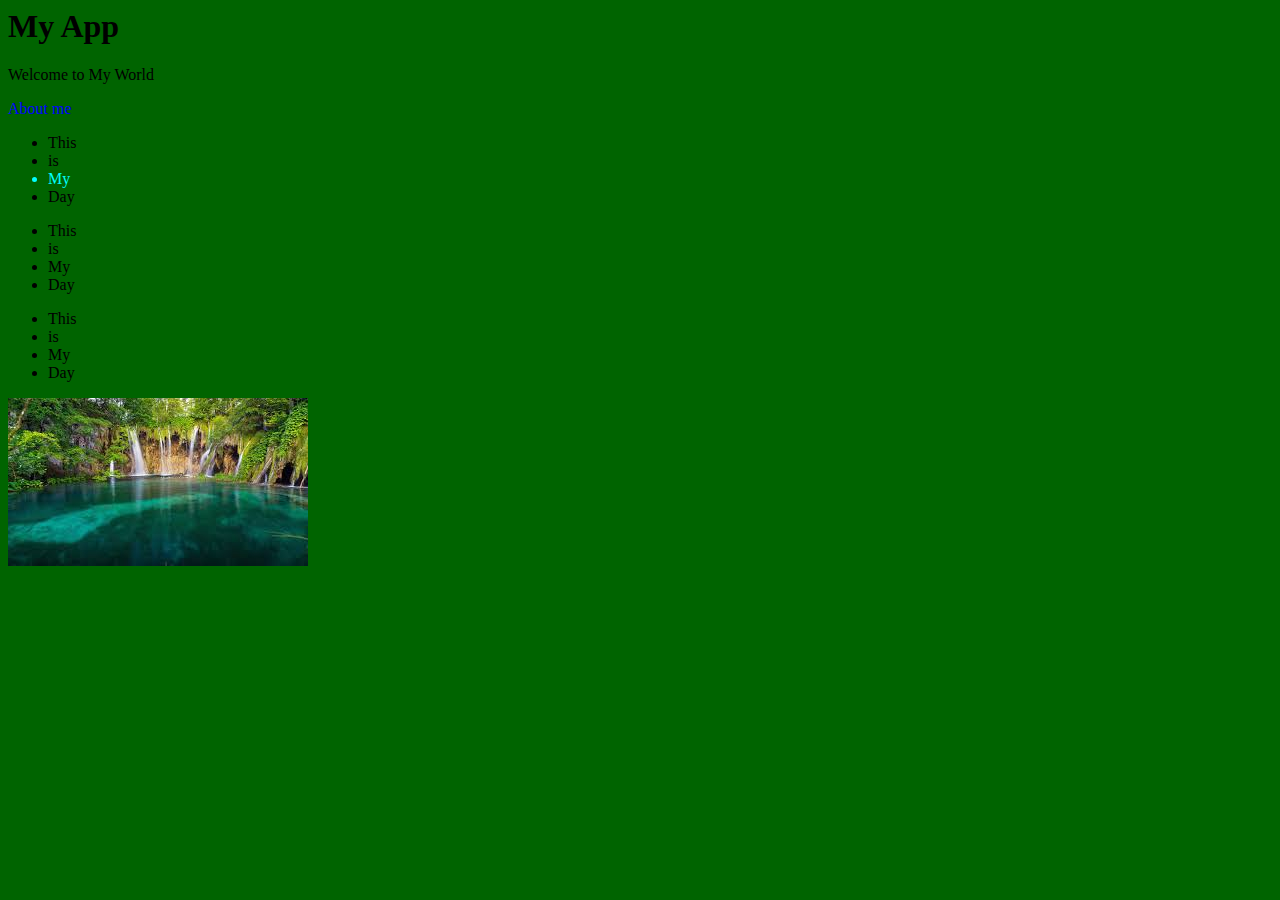
<file: html/index.html>
<html>
<head>
  <title>
    first sample
  </title>
    <link rel="stylesheet" href="../css/style.css" />
    <style>
       /*ul:first-of-type li:nth-child(3)*/
       #List li:nth-child(3){
            color: aqua;
        }
    </style>
</head>
<body>
    <div>
        <h1>My App</h1>
        <p>Welcome to My World</p>  


        <a href="html/aboutme.html" target="_blank" style="" >About me</a>

        <ul id="List">
            <li>This</li>
            <li>is</li>
            <li>My</li>
            <li>Day</li>

        </ul>
        <ul>
            <li>This</li>
            <li>is</li>
            <li>My</li>
            <li>Day</li>

        </ul>
        <ul>
            <li>This</li>
            <li>is</li>
            <li>My</li>
            <li>Day</li>

        </ul>


        <img src="../img/nature.jpg" alt="Nature"/>
    </div>
</body>
</html>
</file>
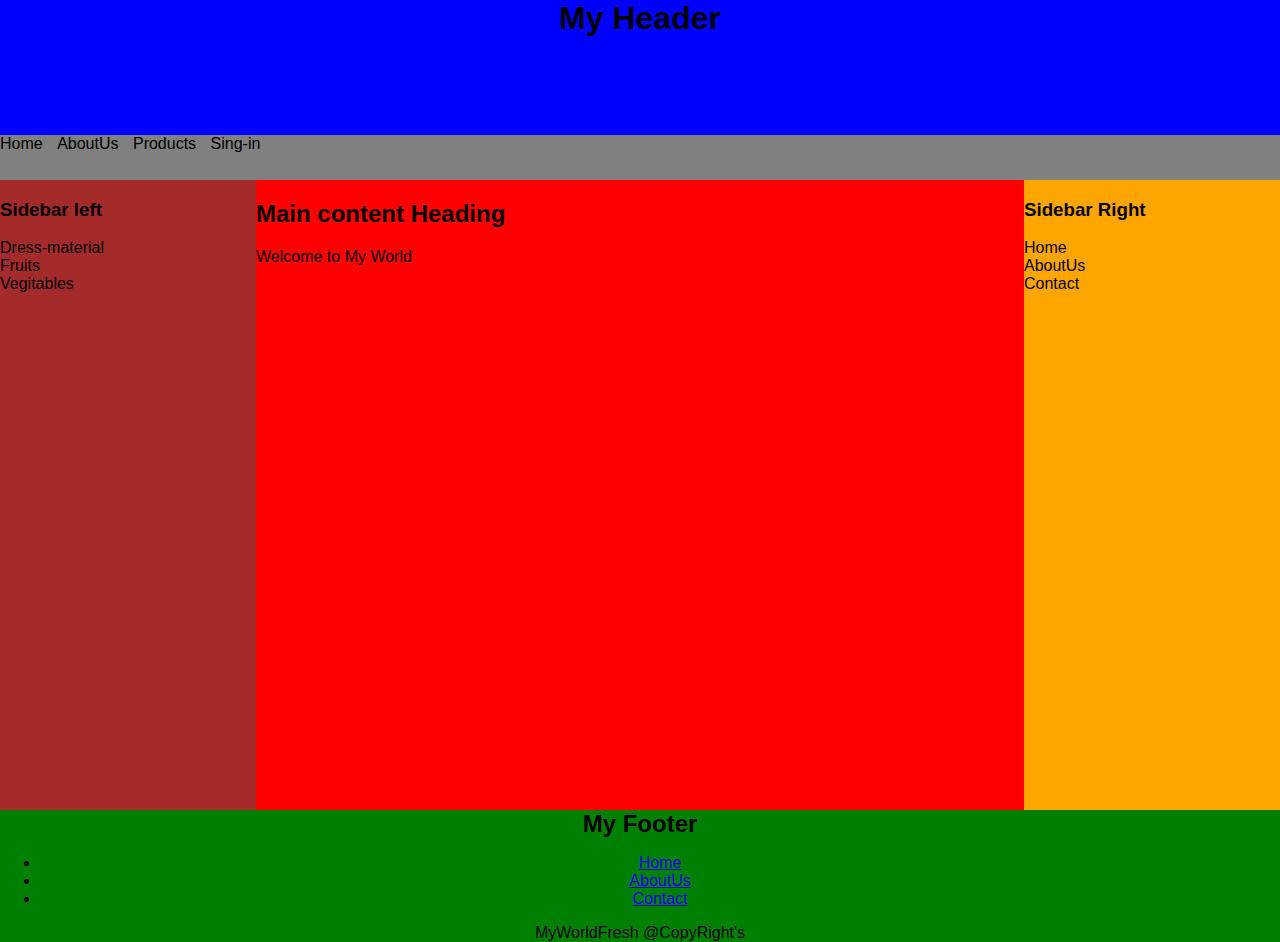
<file: ass3/ass3.html>
<html>
    <head>
      <title>
        My App
      </title>
     <meta charset="utf-8" />
     <meta name="viewport" content="width=device-width, initial-scale=1">
     <link rel="stylesheet" href="./ass3.css" />
    </head>
    <body>
        <header>
             <h1>My Header</h1>  
        </header>
        <nav>
            <ul>
                <li><a href="#">Home</a></li>
                <li><a href="#">AboutUs</a></li>
                <li><a href="#">Products</a></li>
                <li><a href="#">Sing-in</a></li>
            </ul>
        </nav>
         <div class="wrap">
            <aside class="leftSide">
                <h3>Sidebar left</h3>
                <ul>
                    <li><a href="#">Dress-material</a></li>
                    <li><a href="#">Fruits</a></li>
                    <li><a href="#">Vegitables</a></li>
                </ul>
            </aside>

            <main class="content">
                <h2> Main content Heading</h2>
                <p>Welcome to My World</p>  
            </main>
            <aside class="rightSide">
                <h3>Sidebar Right</h3>
                <ul>
                    <li><a href="#">Home</a></li>
                    <li><a href="#">AboutUs</a></li>
                    <li><a href="#">Contact</a></li>
                </ul>
            </aside>
        </div>
        <footer>

            <h2>My Footer</h2>
             <ul>
                <li><a href="#">Home</a></li>
                <li><a href="#">AboutUs</a></li>
                <li><a href="#">Contact</a></li>
            </ul>
            MyWorldFresh @CopyRight's
        </footer> 
         <footer>

    </body>
</html>
</file>
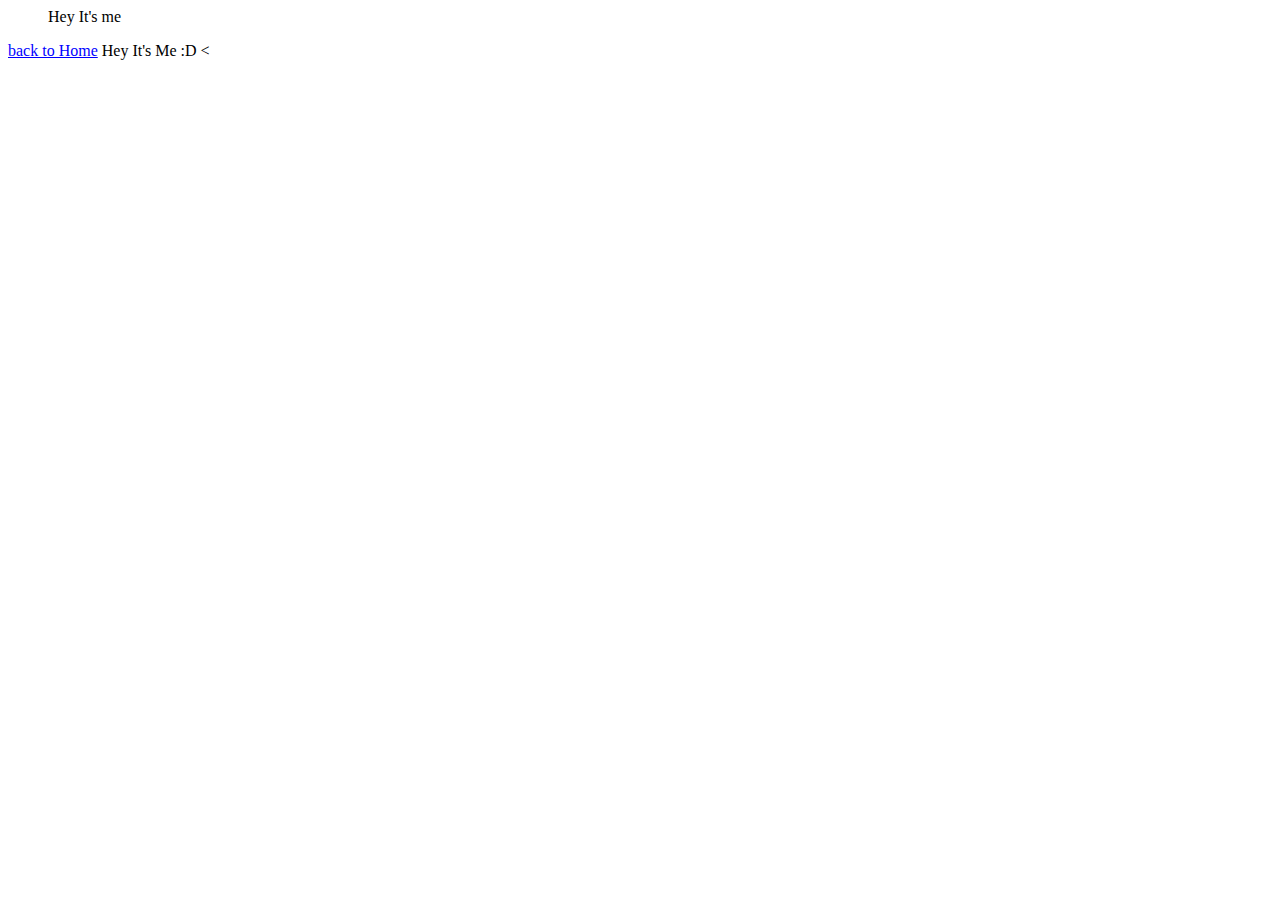
<file: html/Aboutme.html>
<html>
<head>
  <title>
    About Me
  </title>
</head>
<body>
<blockquote><p>Hey It's me </p></blockquote>  
    
    <a href="../html/index.html" target="_self" style="color: blue; text-decoration:underline">back to Home</a>
</body>
</html>

Hey It's Me :D

<
</file>
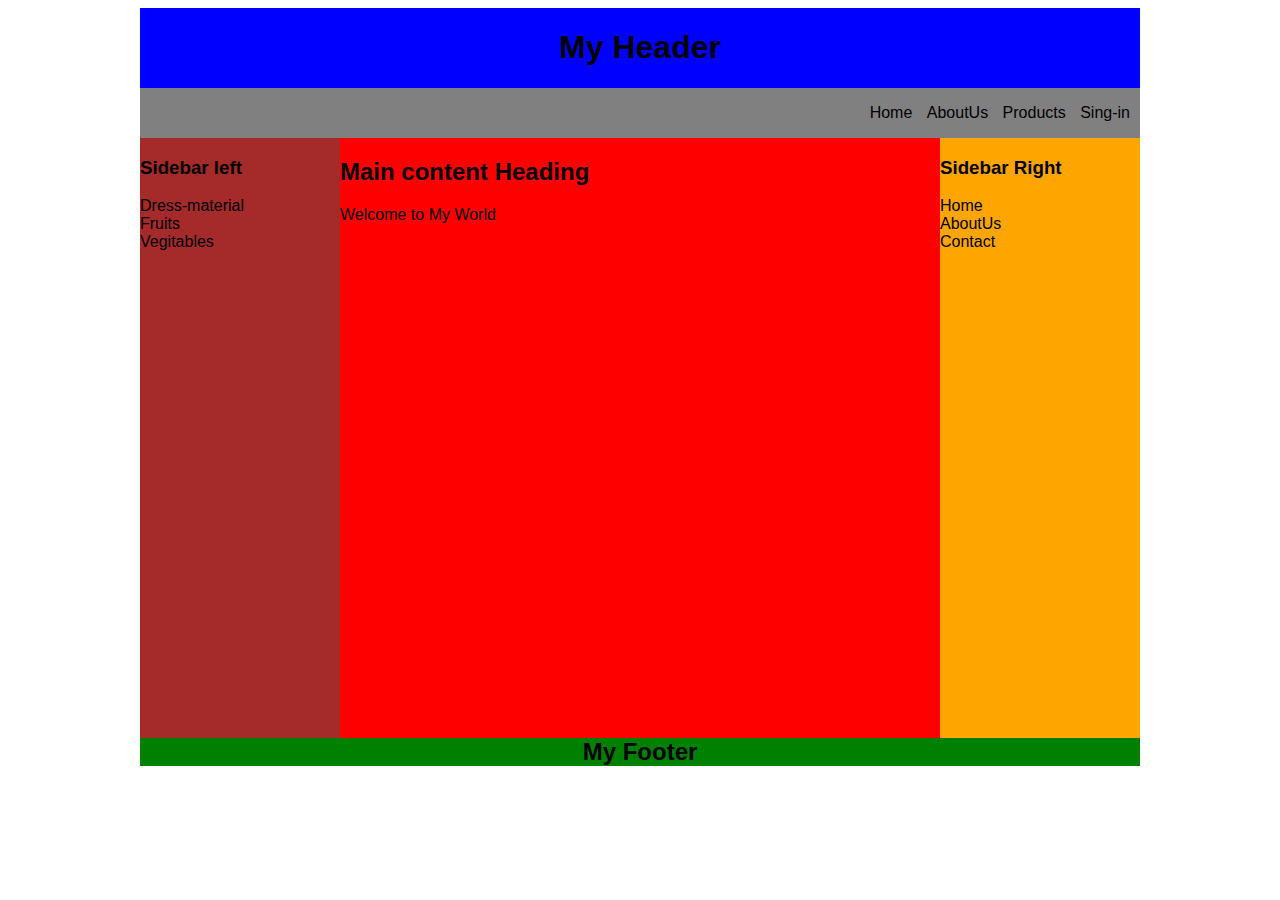
<file: html/assignment2.html>
<html>
<head>
  <title>
    My App
  </title>
 <meta charset="utf-8" />
 <link rel="stylesheet" href="../css/ass2.css" />
</head>
<body>
    <div class="wrap">
        <header>
             <h1>My Header</h1>  
        </header>
        <nav>
            <ul>
                <li><a href="#">Home</a></li>
                <li><a href="#">AboutUs</a></li>
                <li><a href="#">Products</a></li>
                <li><a href="#">Sing-in</a></li>
            </ul>
        </nav>
        <aside class="left">
            <h3>Sidebar left</h3>
            <ul>
                <li><a href="#">Dress-material</a></li>
                <li><a href="#">Fruits</a></li>
                <li><a href="#">Vegitables</a></li>
            </ul>
        </aside>

        <div class="content">
            <h2> Main content Heading</h2>
            <p>Welcome to My World</p>  
        </div>
        <aside class="right">
            <h3>Sidebar Right</h3>
            <ul>
                <li><a href="#">Home</a></li>
                <li><a href="#">AboutUs</a></li>
                <li><a href="#">Contact</a></li>
            </ul>
        </aside>
        <footer>
            <h2>My Footer</h2>
            
        </footer> 
    </div>
</body>
</html>
</file>
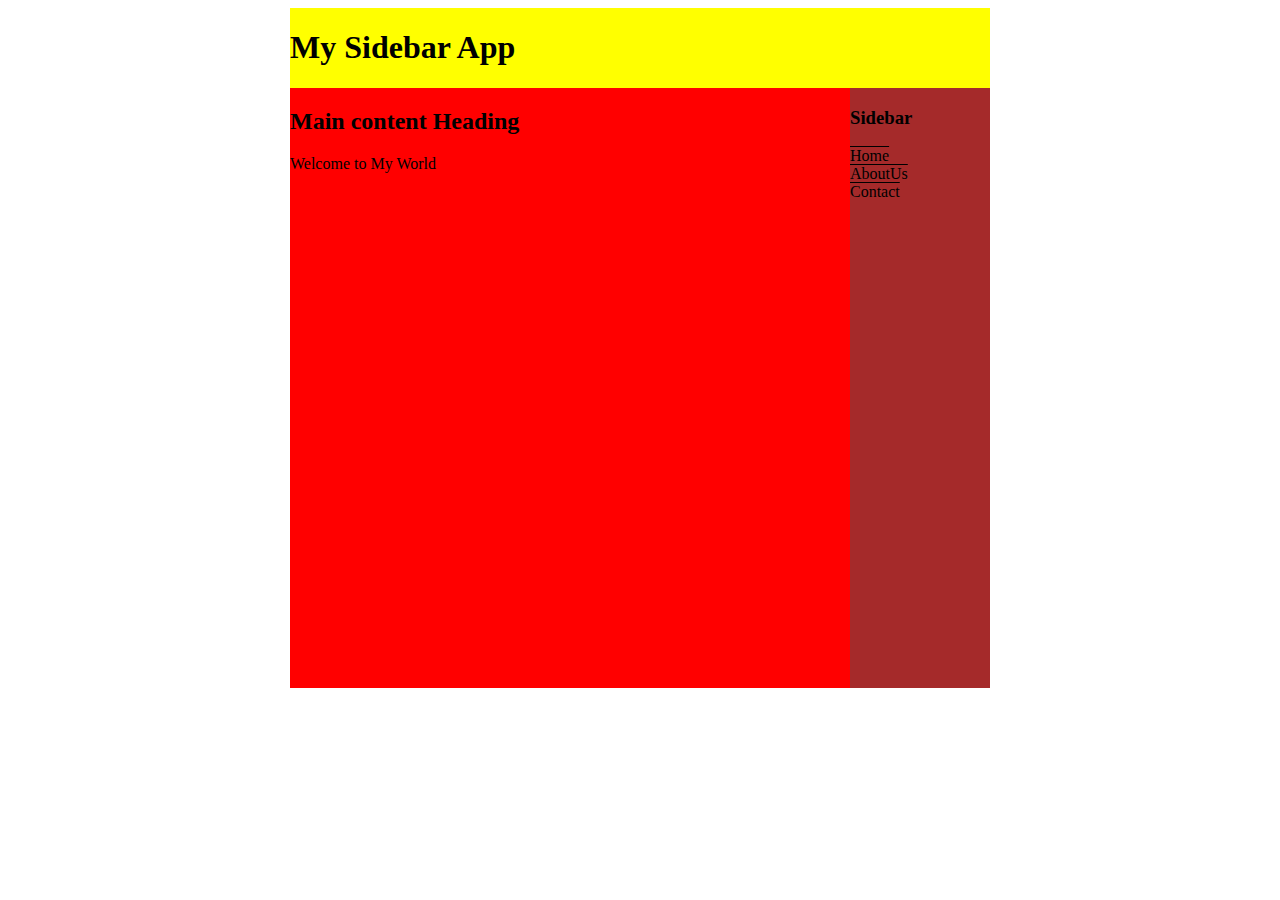
<file: html/floatEx.html>
<html>
<head>
  <title>
    My FloatEx App
  </title>
 <meta charset="utf-8" />
  <link rel="stylesheet" href="../css/floatEx.css" />
</head>
<body>
    
    <div class="wrap">
        <h1>My Sidebar App</h1>    
        <div class="content">
            <h2> Main content Heading</h2>
            <p>Welcome to My World</p>  
        </div>
        <aside>
            <h3>Sidebar</h3>
            <ul>
                <li><a href="#">Home</a></li>
                <li><a href="#">AboutUs</a></li>
                <li><a href="#">Contact</a></li>
            </ul>
        </aside>
        <!--footer>
            <h2>My Footer</h2>
        </footer -->
    </div>
</body>
</html>
</file>
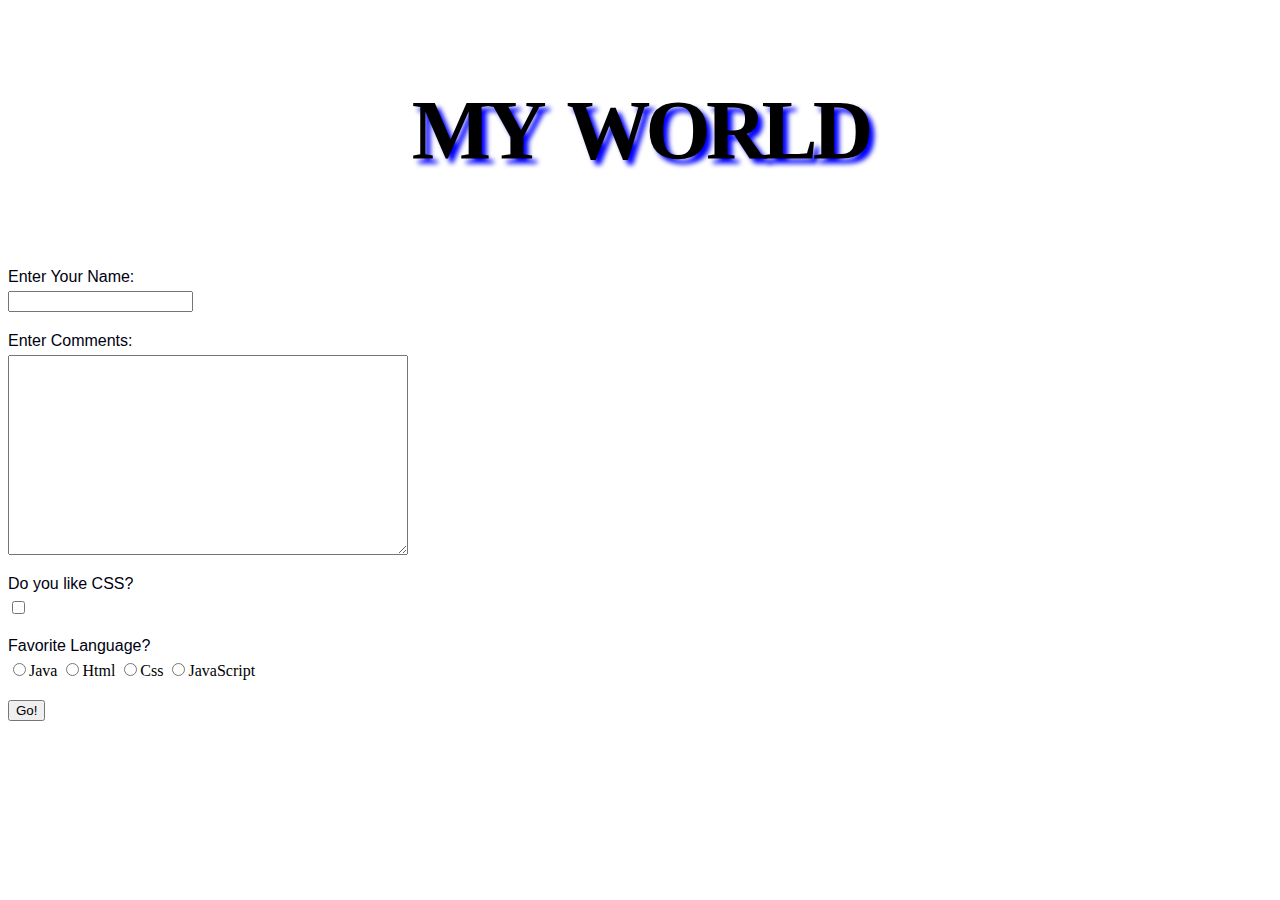
<file: html/form.html>
<html>
<head>
  <title>
    Form Example
  </title>
 <meta charset="utf-8" />
  <link rel="stylesheet" href="../css/form.css" />
</head>
<body>
    <h1>My World</h1>
    <form action="" method="get">
        <ul>
            <li>
                <label for="name">Enter Your Name: </label>
                <input id="name" name="name" />
            </li>
            <li>  
                <label for="comments">Enter Comments: </label>
                <textarea id="comments" name="comments" ></textarea>
            </li>
            <li>
                <label for="css">Do you like CSS?</label>
                <input type="checkbox" id="css" name="css" />
            </li>
            <li>
                <label for="">Favorite Language?</label>
                <input  type="radio" id="radio" name="radio" />Java
                <input  type="radio" id="radio" name="radio" />Html
                <input  type="radio" id="radio" name="radio" />Css
                <input  type="radio" id="radio" name="radio" />JavaScript
                
            </li>
            <li>
                <input type="submit" value="Go!" />
            </li>
        </ul>
    </form>
    
</body>
</html>
</file>
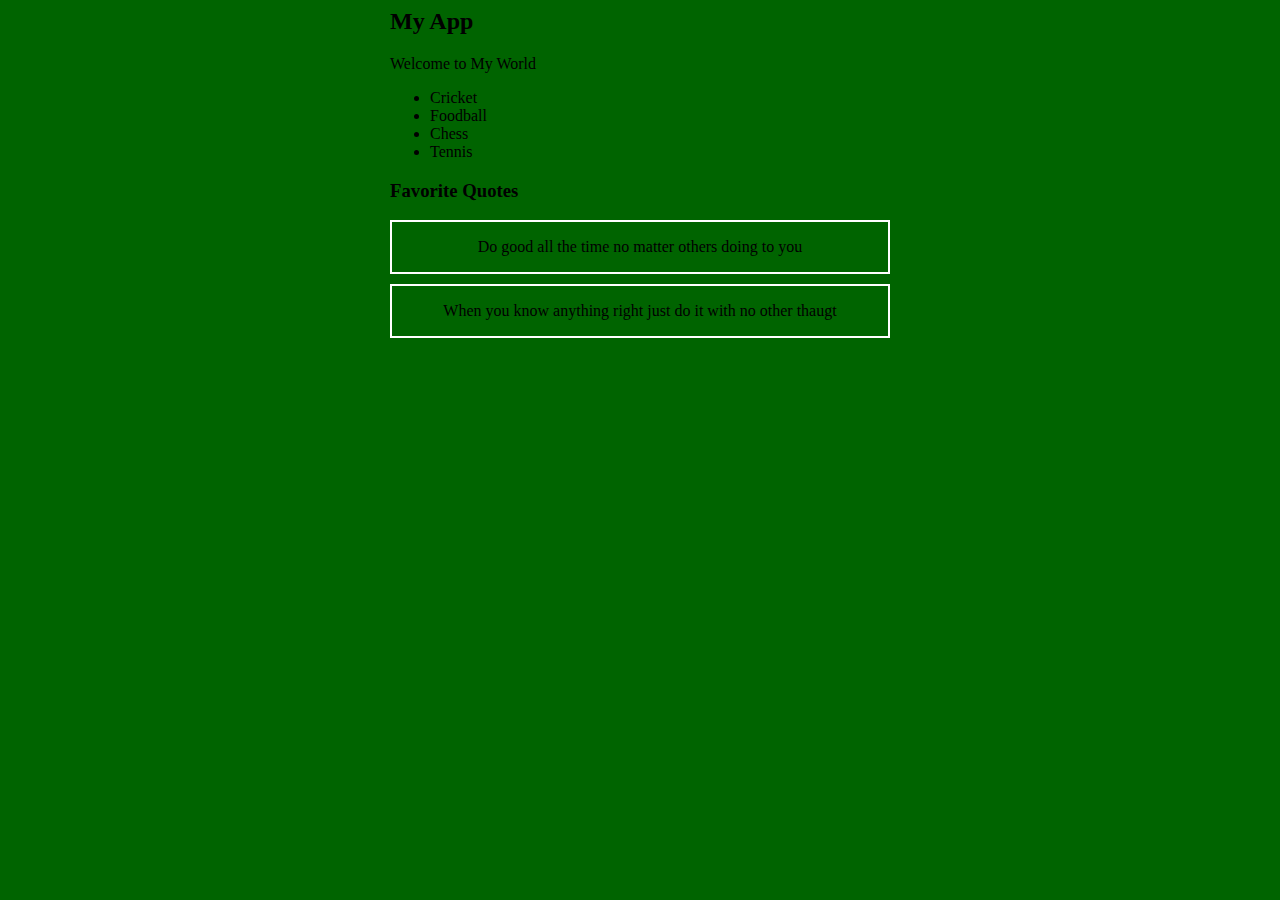
<file: html/myApp.html>
<html>
<head>
  <title>
    My App
  </title>
    <link rel="stylesheet" href="../css/style.css" />
    
</head>
<body>
    <div class="mainDiv">
        <h2>My App</h2>
        <p>Welcome to My World</p>  

        <ul id="List">
            <li>Cricket</li>
            <li>Foodball</li>
            <li>Chess</li>
            <li>Tennis</li>

        </ul>
        
        <h3>Favorite Quotes</h3>
        <div class="div1"><blockquote><p>Do good all the time no matter others doing to you</p></blockquote></div>
        <div class="div1"><blockquote><p>When you know anything right just do it with no other thaugt</p></blockquote></div>
        

        
    </div>
</body>
</html>
</file>
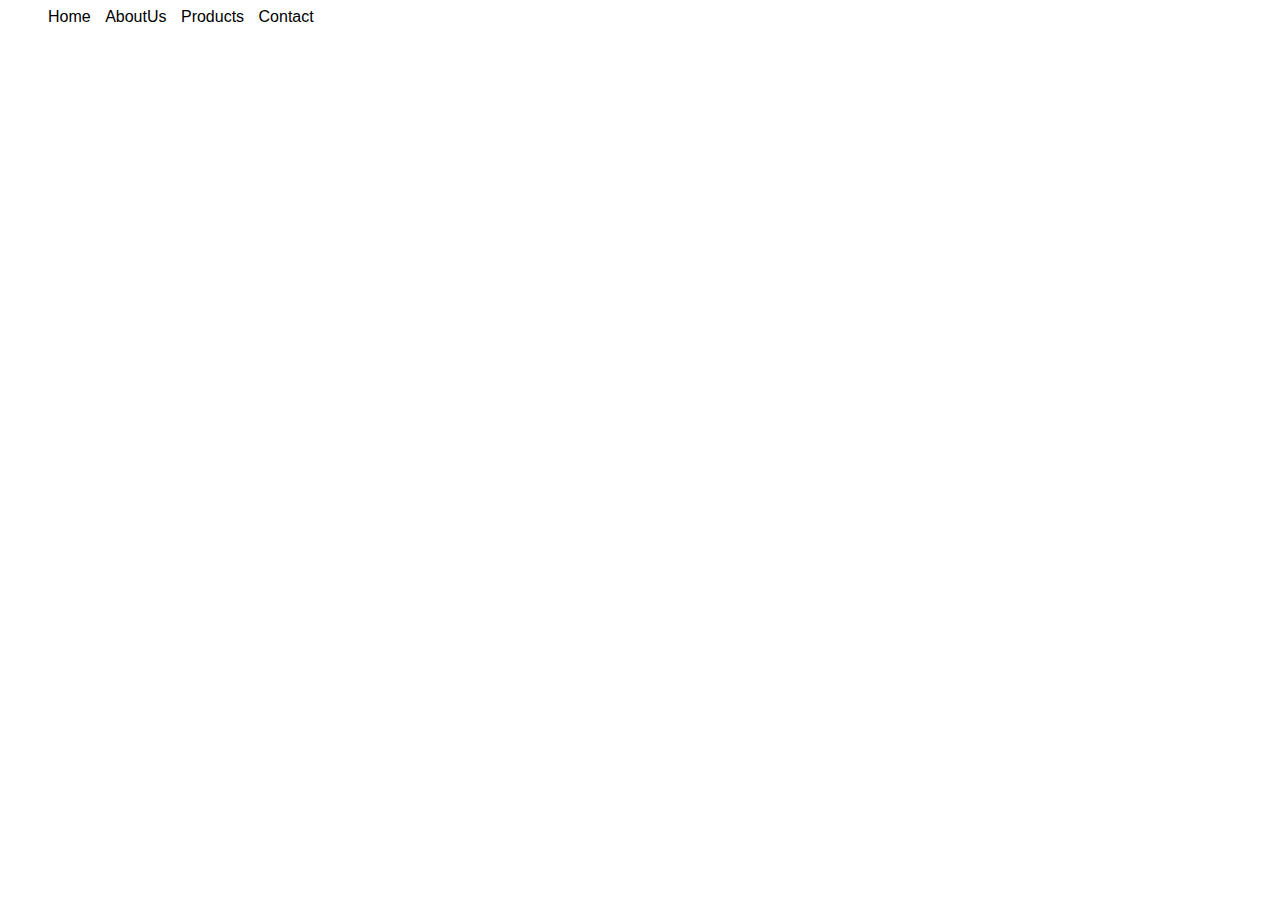
<file: html/navList.html>
<html>
<head>
  <title>
    My Nav List App
  </title>
 <meta charset="utf-8" />
  <link rel="stylesheet" href="../css/nav.css" />
</head>
<body>
    <ul>
        <li><a href="#">Home</a></li>
        <li><a href="#">AboutUs</a></li>
        <li><a href="#">Products</a></li>
        <li><a href="#">Contact</a></li>
    </ul>
</body>
</html>
</file>
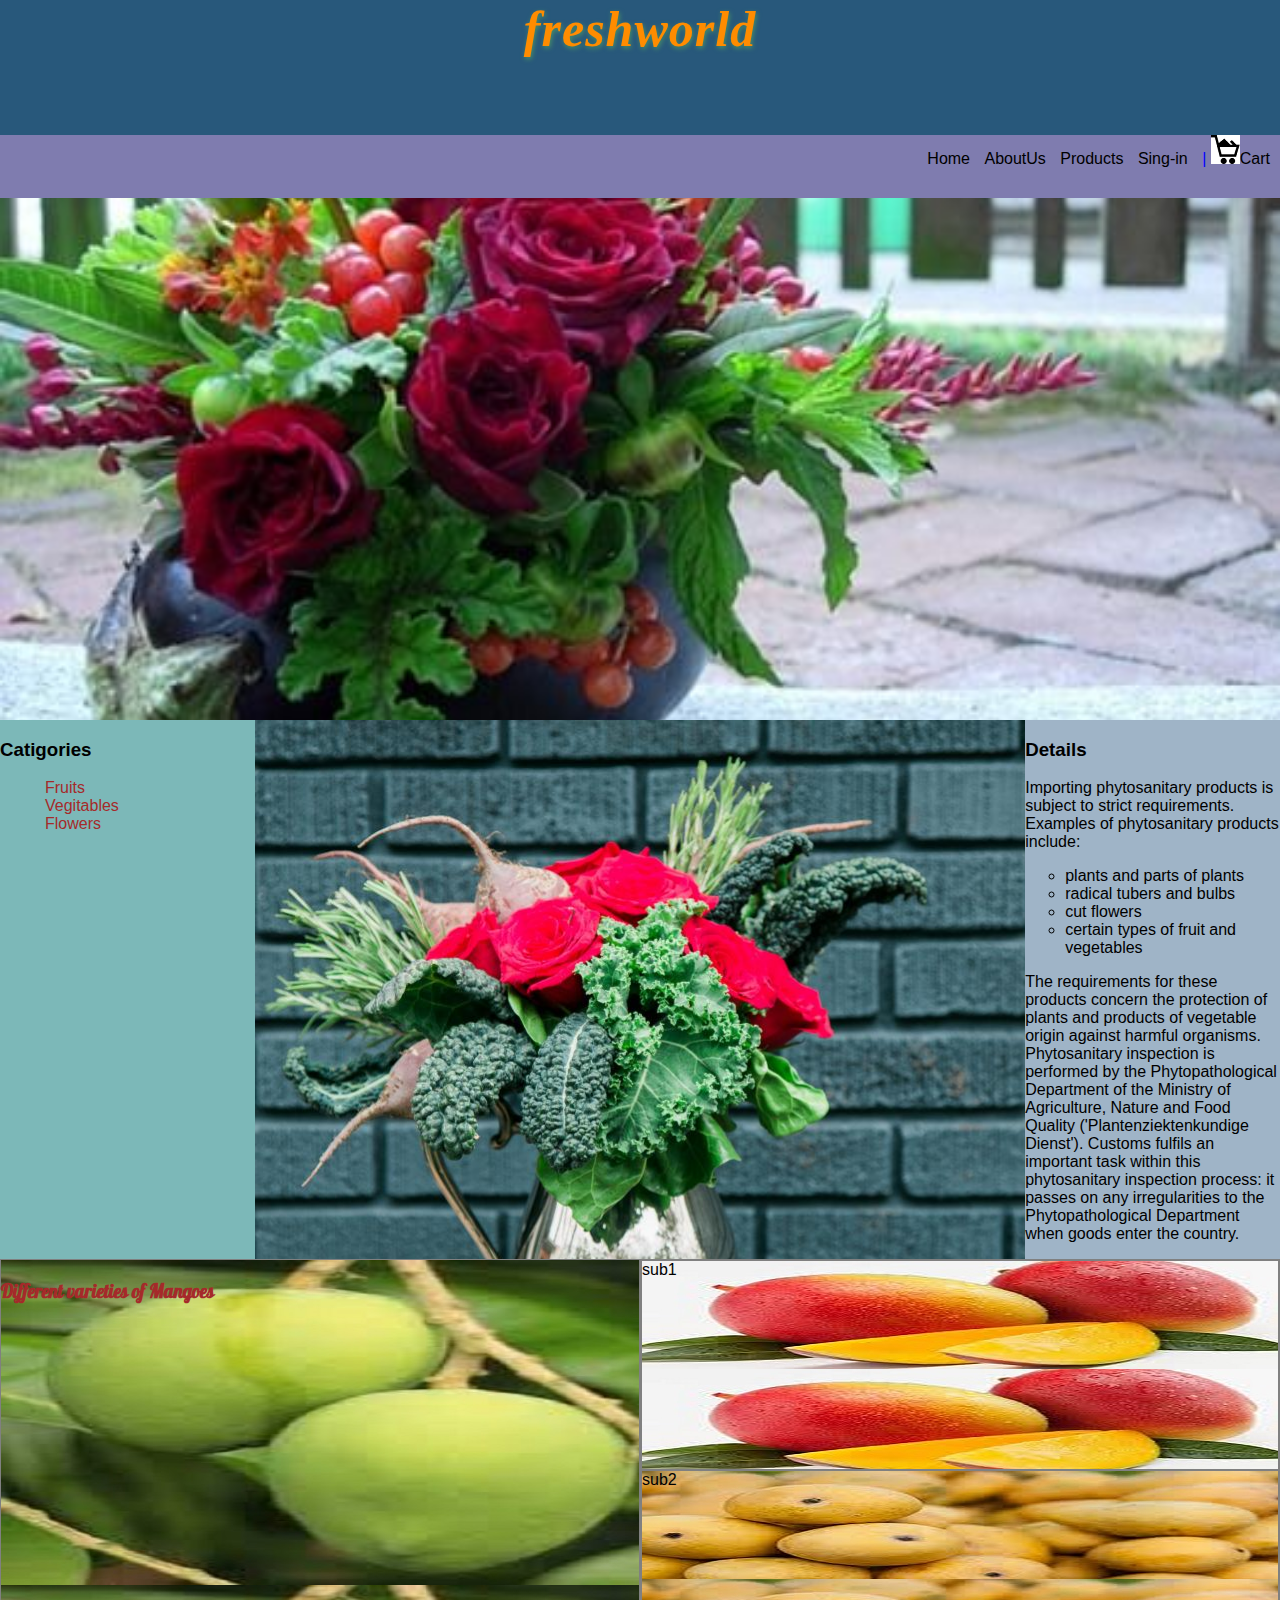
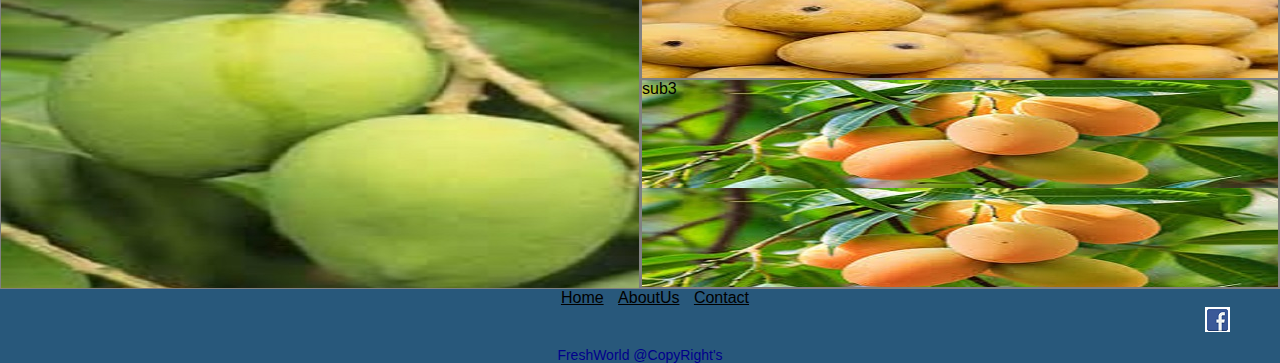
<file: pro1/pro1.html>
<html>
    <head>
      <title>
        My App
      </title>
     <meta charset="utf-8" />
     <meta name="viewport" content="width=device-width, initial-scale=1">
     <link href="https://fonts.googleapis.com/css?family=Galada" rel="stylesheet">
     <link rel="stylesheet" href="./pro1.css" />
    </head>
    <body>
        <div id="topSec">
            <header>
                 <h1><em>FreshWorld</em></h1>  
            </header>
            <nav>
                <ul>
                    <li><a href="#">Home</a></li>
                    <li><a href="#">AboutUs</a></li>
                    <li><a href="#">Products</a></li>
                    <li><a href="#">Sing-in</a></li>
                    <li><a href="#"><img src="img/shopping-cart-loaded.png" alt="Cart" />Cart</a></li>

                </ul>
            </nav>
        </div>
        <div id="hero-image">
           
        </div>
         <div class="wrap">
            <aside class="leftSide">
                <h3>Catigories</h3>
                <ul>
                    <li><a href="#">Fruits</a></li>
                    <li><a href="#">Vegitables</a></li>
                    <li><a href="#">Flowers</a></li>
                </ul>
            </aside>

            <main class="content">
               
            </main>
            <aside class="rightSide">
                <h3>Details</h3>
                <p>Importing phytosanitary products is subject to strict requirements. Examples of phytosanitary products include:</p>
                 <ul>
                    <li>plants and parts of plants</li>
                    <li>radical tubers and bulbs</li>
                    <li>cut flowers</li>
                     <li>certain types of fruit and vegetables</li>
                </ul>
                <p>The requirements for these products concern the protection of plants and products of vegetable origin against harmful organisms. Phytosanitary inspection is performed by the Phytopathological Department of the Ministry of Agriculture, Nature and Food Quality ('Plantenziektenkundige Dienst'). Customs fulfils an important task within this phytosanitary inspection process: it passes on any irregularities to the Phytopathological Department when goods enter the country.</p>
            </aside>
        </div>
        <div class="layout2">
            <section class="sec1">
                <h3>Different varieties of Mangoes</h3>
                
            </section>
            <section class="sec2">
                <section class="subsec">sub1</section>
                <section class="subsec">sub2</section>
                <section class="subsec">sub3</section>
            </section>

       
        </div>
        <footer>
            <ul>
                <li><a href="#">Home</a></li>
                <li><a href="#">AboutUs</a></li>
                <li><a href="#">Contact</a></li>
            </ul>
            <div class="social-links">
                <a href="https://www.facebook.com"><img src="img/facebook2.png" /></a>
            </div>
            <p>FreshWorld @CopyRight's</p>
        </footer> 
    </body>
</html>
</file>
<file: css/style.css>
a {
    color: blue; 
    text-decoration:none;
}

h1 {
    font-family: fantasy;
}

/*div {
    margin: 200px;
    background: orange;
    align-content: center;
    
}*/
body{
    background-color: darkgreen
}
.mainDiv{
    width: 500px;
    margin: auto;
}
.div1{
    margin-top: 10px;
    /*width: 500px;*/
    text-align: center;
    border: 2px solid white;
}
/*ul{
   
    display: table;
    text-align: center;
    margin: auto;

}*/
</file>
<file: ass3/ass3.css>
body {
    font-family: sans-serif;
    padding: 0;
    margin: 0;
    
}

header {
    background: blue;
    text-align: center;
    height: 15vh;
}

nav {
    background: gray;
    text-align: left;
    
    height: 5vh;
    
}
nav ul{
     padding: 0;
    margin: 0;
}
nav li {
    display: inline;
    padding-right: 10px;
}

nav ul a {
    text-decoration: none;
     color: black;
   
    
}

nav ul a:hover{
    text-decoration: underline;
    color: aqua;
    font-family: fantasy;
}



.wrap {
    display: flex;
    height: 70vh;
}

.content {
    background: red;
     width: 60%;
    flex:3;
}
.leftSide {
    background: brown;
    flex:1;
    width: 20%;
}

.rightSide {
    background: orange;
    flex:1;
    width: 20%;
}

aside a {
    color: black;
    text-decoration: none;
}

aside ul {
    list-style: none;
    padding-left: 0;
}



footer {
    background: green;
    text-align: center;
      padding: 0;
    margin: 0;
}
footer h2 {
    margin: 0;
}

@media (max-width:600px){
    .wrap{
        flex-direction: column;
    }
    
    .leftSide {
        width: 100%
    }
    
    .rightSide {
        width: 100%
    }
    
    .content {
        width: 100%
    }
}
</file>
<file: css/ass2.css>
body {
    font-family: sans-serif;
}
nav {
    background: gray;
     overflow: hidden;
    text-align: right;
}
nav li {
    display: inline;
    padding-right: 10px;
}

nav ul a {
    text-decoration: none;
     color: black;
   
    
}

nav ul a:hover{
    text-decoration: underline;
    color: aqua;
    font-family: fantasy;
}

.wrap {
    min-width: 600px;
    width: 1000px;
    margin: auto;
}

.content, aside {
    height: 600px;
}

.content {
    background: red;
    float:left;
    width: 60%;
}
.left {
    background: brown;
    float: left;
    width: 20%;
}

.right {
    background: orange;
    float: left;
    width: 20%;
}

aside a {
    color: black;
    text-decoration: none;
}

aside ul {
    list-style: none;
    padding-left: 0;
}

header {
    background: blue;
    text-align: center;
     overflow: hidden;
}

footer {
    background: green;
    clear: both;
    text-align: center;
}
</file>
<file: css/floatEx.css>
.wrap {
    max-width: 700px;
    min-width: 600px;
    width: 80%;
    margin: auto;
    background: yellow;
    overflow: hidden;
}

.content, aside {
    height: 600px;
}

.content {
    background: red;
    float:left;
    width: 80%;
}
aside {
    background: brown;
    float: left;
    width: 20%;
}

aside a {
    color: black;
    text-decoration: overline;
}

aside ul {
    list-style: none;
    padding-left: 0;
}


/*footer {
    clear: both;
}*/
</file>
<file: css/form.css>
form li {
    list-style: none;
    margin-bottom: 20px;
}

form ul {
    padding-left: 0;
}

label {
    display: block;
    cursor: pointer;
    color: #00000f;
    font-family: sans-serif;
    padding-bottom: 5px; 
}

textarea {
    width: 400px;
    height: 200px;
}

h1 {
   /* background: url("../img/images.png") no-repeat;
    text-indent: -9999px;
    width: 300px;
    height: 141px;*/
    
   /* Custom fonts : https://fonts.google.com*/
    
    font-size: 120px;
    text-align: center;
    margin-top: 50px;
    font-family: 'merienda one', cursive;
    letter-spacing: -5px;
    color: black;
    text-transform: lowercase;
    text-shadow: 5px 5px 5px blue;
    font-variant: small-caps
    
}
</file>
<file: css/nav.css>
body {
    font-family: sans-serif;
}

li {
    display: inline;
    padding-right: 10px;
}

ul a {
    text-decoration: none;
     color: black;    
}

ul a:hover{
    text-decoration: underline;
    color: aqua;
    font-family: fantasy;
}
</file>
<file: pro1/pro1.css>
body {
    font-family: sans-serif;
    padding: 0;
    margin: 0;
    
}
/*Begin Top Section */

/* */
#topSec {
    position: fixed;
    width: 100%;
}

header {
    background: #28587B;
    text-align: center;
    height: 15vh;
}
header h1{
    font-family: fantasy;
    letter-spacing: 1px;
    color: darkorange;
    text-transform: lowercase;
    text-shadow: 1px 2px 5px #499167;
   /* padding-top: 25px;*/
    font-size: 50px;
    padding: 0;
    margin: 0;
    /*font-variant: small-caps*/
}


nav {
    background: #7F7CAF;
    text-align: right;
    
    height: 7vh;
    
}

nav li:last-child:before{
    content: "| ";
    color: blue;
    
}
nav ul{
     padding: 0;
    margin: 0;
}
nav li, footer li {
    display: inline;
    padding-right: 10px;
}

nav ul a {
    text-decoration: none;
     color: black;
   
    
}

nav ul a:hover{
    text-decoration: underline;
    color: aqua;
    font-family: fantasy;
}

/*End Top Section */
/* Begin Main Sections */
#hero-image{
    height: 80vh;
    width: 100%;
    background: url(img/hero5.jpg);
    background-size: cover;
}

.wrap {
    display: flex;
    height: auto;
}

.content {
    background: url(img/hero3.jpeg) ;
     width: 60%;
    padding: 3px;
    flex:3;
}
.leftSide {
    background: #7CB8B8;
    flex:1;
    width: 20%;
}

.rightSide {
    background: #9FB4C7;
    flex:1;
    width: 20%;
}
.rightSide ul{
    list-style: circle;
}

aside a {
    color: brown;
    text-decoration: none;
    padding: 5px;
}

 aside a:hover{
    text-decoration: underline;
    color: cornflowerblue;
    font-family: fantasy;
}

aside ul {
    list-style: none;
}

.layout2 {
    display: flex;
    height: 70vh;
}

.sec1 {
    flex:1;
    flex-basis: 50%;
    border: 1px solid gray;
     background: url(img/sec12.jpg) ;
    font-family: 'Galada', cursive;
    color: brown;
    /*background-size: cover;*/
}
.sec2 {
    flex:1;
     flex-basis: 50%;
    border: 1px solid gray;
    display: flex;
    flex-direction: column;
   
}
.subsec {
  
   flex: 1;
   flex-basis: auto;
   border: 1px solid gray;
}
.subsec:nth-child(1){
    background: url(img/subsec1.jpg);
}.subsec:nth-child(2){
    background: url(img/subsec2.jpg);
}.subsec:nth-child(3){
    background: url(img/subsec3.jpg);
}

/*End Main Section */
/* Begin Footer*/
footer {
    background: #28587B;
    text-align: center;
      padding: 0;
    margin: 0;
    width: 100%;
    height: auto;
}
footer ul{
     margin: 0;
}
footer ul a{
    text-decoration: underline;
     color: black;
}

footer p {
    margin: 0;
    padding-top:40px;
    font-size: 14px;
    color: darkblue;
}

.social-links{
    float:right;
    padding-right: 50px;
}

/* End Footer*/

@media (max-width:600px){
    .wrap,layout2{
        flex-direction: column;
    }
    
    .layout2{
        flex-direction: column;
    }
    
    .sec1 {
        width: 100%;
        
    }
    
    .sec2 {
        width: 100%;
        
    }
    .leftSide {
        width: 100%
    }
    
    .rightSide {
        width: 100%
    }
    
    .content {
        width: 100%
    }
}
</file>
